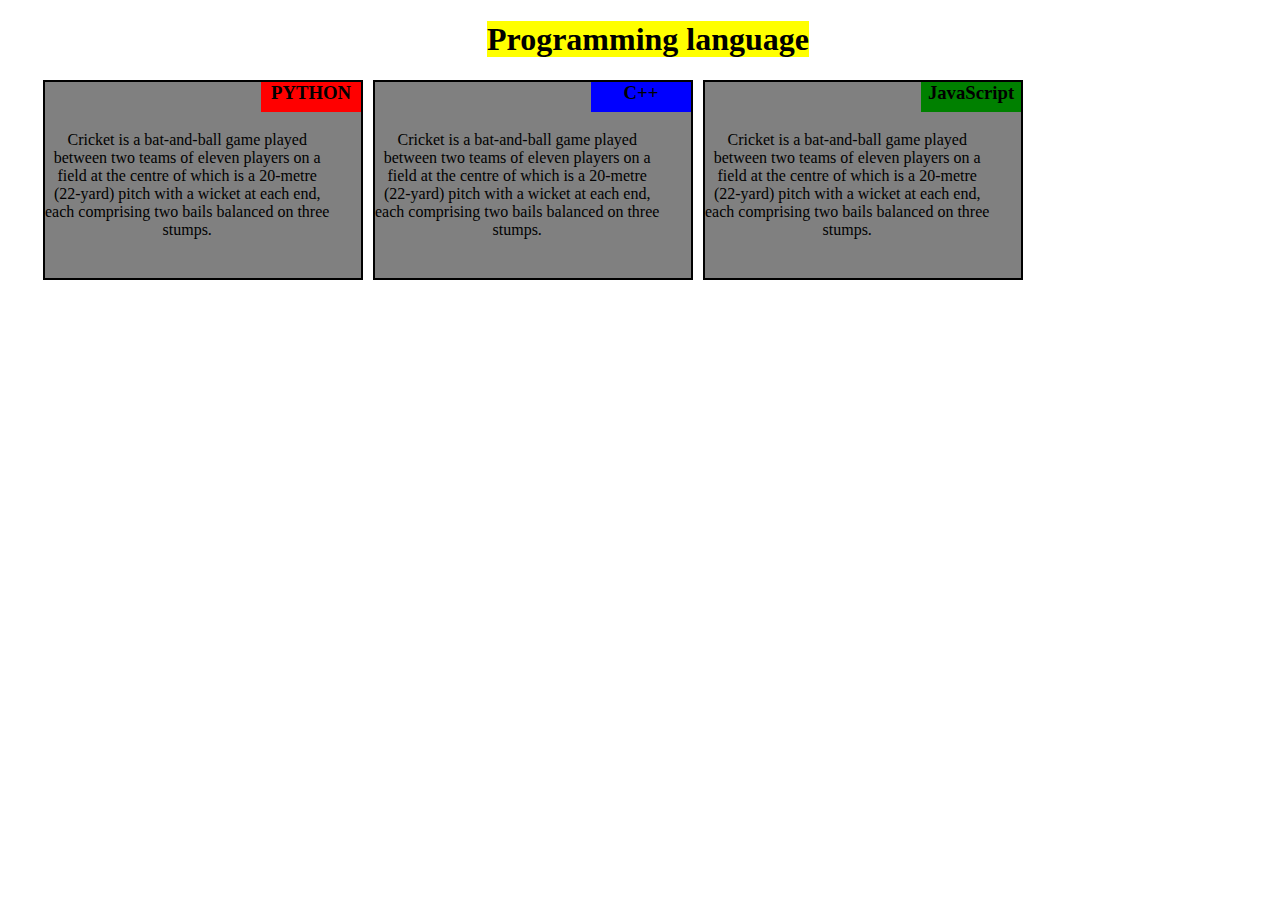
<file: module2-solution/index.html>
<!DOCTYPE html>
<html>
<head>
	<title>Assignment-2</title>
	<meta charset="utf-8">
  <meta name="viewport" content="width=device-width, initial-scale=1">
  <style>
  	*{
  		box-sizing: border-box;
  	}
  	.row {
  		width: 100%;
  	}
  	.center {
  		
  		width: 100%;
  		

  		
  		
	}
  	div>div {
  		width: 100%;
  		height: 200px;
  		float: left;
  		background-color: gray;
  		margin-bottom: 5px;
  		border: 2px  solid black;
  		margin-right: 5px;
  		margin-left: 5px;
  		overflow: hidden;


	}

  	div>h3 {
  		float: right;
  		margin-top: 0;
  		width: 100px;
  		height: 30px;
  		text-align: center;

  	}
  	
	div>p {
		clear: right;
		text-align: center;
		width: 90%;
		font-family: cursive;

		

	}
	@media (min-width: 1200px){
.col-lg-1, .col-lg-2, .col-lg-3,
 .col-lg-4, .col-lg-5, .col-lg-6, 
 .col-lg-7, .col-lg-8, .col-lg-9, .col-lg-10,
  .col-lg-11, .col-lg-12{
    float left;
  }
   .col-lg-1 {
    width: 8.33%;
  }
  .col-lg-2 {
    width: 16.66%;
  }
  .col-lg-3 {
    width: 25%;
  }
  .col-lg-4 {
    width: 33.33%;
  }
  .col-lg-5 {
    width: 41.66%;
  }
  .col-lg-6 {
    width: 50%;
  }
  .col-lg-7 {
    width: 58.33%;
  }
  .col-lg-8 {
    width: 66.66%;
  }
  .col-lg-9 {
    width: 74.99%;
  }
  .col-lg-10 {
    width: 83.33%;
  }
  .col-lg-11 {
    width: 91.66%;
  }
  .col-lg-12 {
    width: 100%;
  }
}
@media (min-width:992px ) and (
  max-width:1199px ){
  .col-md-1, .col-md-2, .col-md-3, .col-md-4, 
  .col-md-5, .col-md-6, .col-md-7, .col-md-8, 
  .col-md-9, .col-md-10, .col-md-11, .col-md-12{
     float left; 
  }
   .col-md-1 {
    width: 8.33%;
  }
  .col-md-2 {
    width: 16.66%;
  }
  .col-md-3 {
    width: 25%;
  }
  .col-md-4 {
    width: 33.33%;
  }
  .col-md-5 {
    width: 41.66%;
  }
  .col-md-6 {
    width: 50%;
  }
  .col-md-7 {
    width: 58.33%;
  }
  .col-md-8 {
    width: 66.66%;
  }
  .col-md-9 {
    width: 74.99%;
  }
  .col-md-10 {
    width: 83.33%;
  }
  .col-md-11 {
    width: 91.66%;
  }
  .col-md-12 {
    width: 100%;
  }


}
@media (max-width: 991px){
  .col-sd-1, .col-sd-2, .col-sd-3, .col-sd-4, 
  .col-sd-5, .col-sd-6, .col-sd-7, .col-sd-8, 
  .col-sd-9, .col-sd-10, .col-sd-11, .col-sd-12{
float left;
  }
    .col-sd-1 {
    width: 8.33%;
  }
  .col-sd-2 {
    width: 16.66%;
  }
  .col-sd-3 {
    width: 25%;
  }
  .col-sd-4 {
    width: 33.33%;
  }
  .col-sd-5 {
    width: 41.66%;
  }
  .col-sd-6 {
    width: 50%;
  }
  .col-sd-7 {
    width: 58.33%;
  }
  .col-sd-8 {
    width: 66.66%;
  }
  .col-sd-9 {
    width: 74.99%;
  }
  .col-sd-10 {
    width: 83.33%;
  }
  .col-sd-11 {
    width: 91.66%;
  }
  .col-sd-12 {
    width: 100%;
  }


}
  	</style>
  	
  	
  
</head>
<body class="center">

	<h1 style="text-align: center;"><span style="background-color: yellow;">Programming language</span></h1>
	
		<div class="row" style="margin-left: 30px;">
			<div class="python col-lg-3 col-md-5 col-sd-11">
				<h3 style="background-color: red;">PYTHON</h3>
				<p>Cricket is a bat-and-ball game played between two teams of eleven players on a field at the centre of which is a 20-metre (22-yard) pitch with a wicket at each end, each comprising two bails balanced on three stumps.</p>
				
			</div>
			<div class="ruby col-lg-3 col-md-5 col-sd-11">
				<h3 style="background-color: blue;">C++</h3>
				<p>Cricket is a bat-and-ball game played between two teams of eleven players on a field at the centre of which is a 20-metre (22-yard) pitch with a wicket at each end, each comprising two bails balanced on three stumps.</p>
			</div>
			<div class="java col-lg-3 col-md-10 col-sd-11">
				<h3 style="background-color: green;">JavaScript</h3>
				<P>Cricket is a bat-and-ball game played between two teams of eleven players on a field at the centre of which is a 20-metre (22-yard) pitch with a wicket at each end, each comprising two bails balanced on three stumps.</P>
				
			</div>

			
		</div>
	

</body>
</html>
</file>
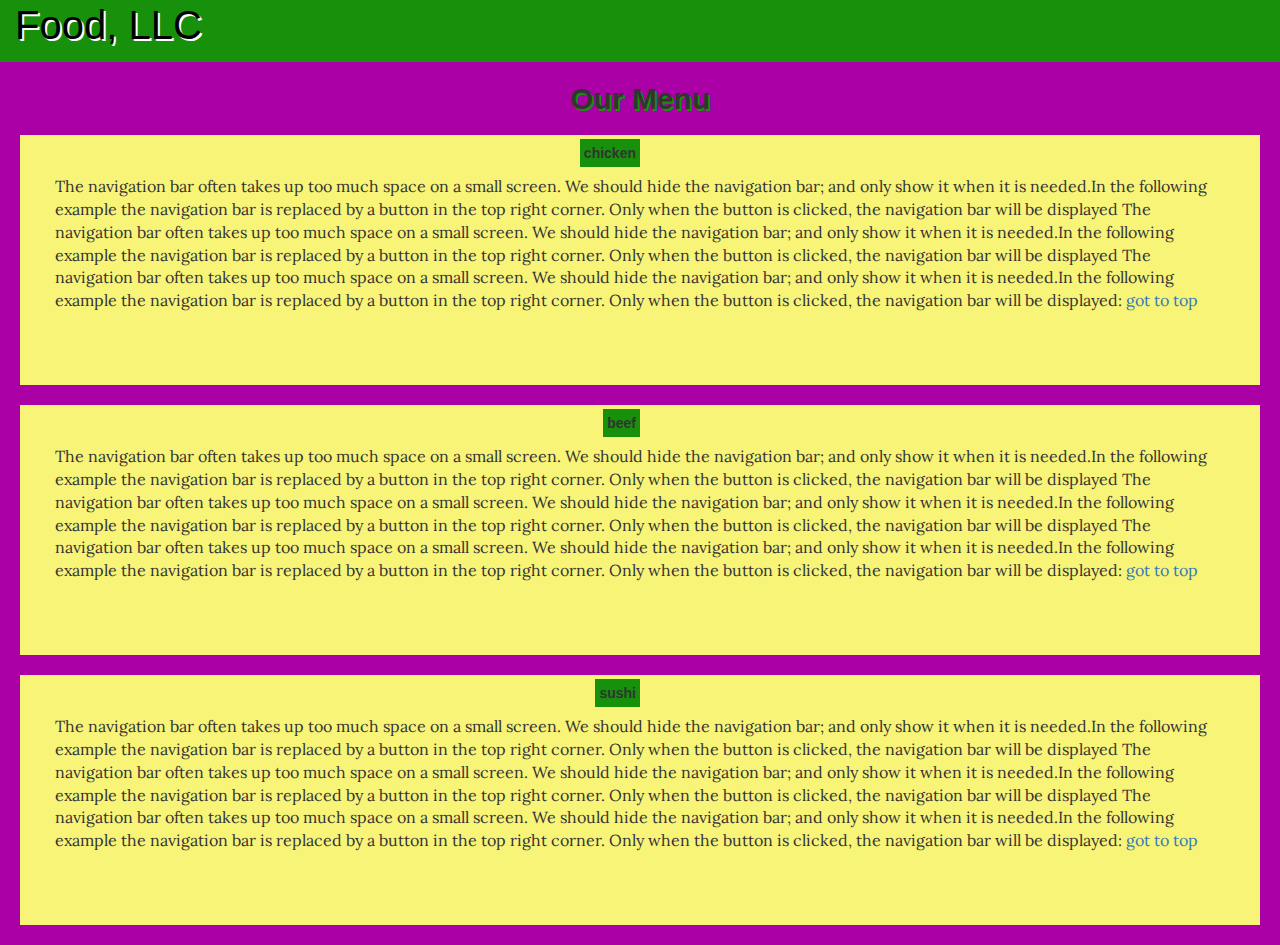
<file: module3-solution/index.html>
<!DOCTYPE html>
<html>
<head>
	<title>module3-solution</title>
	<meta charset="utf-8">
  <meta name="viewport" content="width=device-width, initial-scale=1">
  <link rel="stylesheet" href="https://maxcdn.bootstrapcdn.com/bootstrap/3.4.1/css/bootstrap.min.css">
  <link rel="stylesheet" type="text/css" href="styles.css">
  <link href="https://fonts.googleapis.com/css2?family=Lora:ital,wght@1,500&display=swap" rel="stylesheet">
  <script src="https://ajax.googleapis.com/ajax/libs/jquery/3.5.1/jquery.min.js"></script>
  <script src="https://maxcdn.bootstrapcdn.com/bootstrap/3.4.1/js/bootstrap.min.js"></script>
</head>
<body>
	<header>
		<nav id="navhead" class="navbar navbar-default">
			<div class="container">
				<button type="button" class="navbar-toggle" data-toggle="collapse" data-target="#myNavbar">
			        <span class="icon-bar"></span>
			        <span class="icon-bar"></span>
			        <span class="icon-bar"></span>                        
      			</button>
				<div class="navbar-header">
					<a id="headname" class="navbar-brand" href="#"><div>food, LLC</div></a>
				</div>
				<div class="collapse navbar-collapse" id="myNavbar">
      <ul class="nav navbar-nav" id="list">
        <li class="visible-xs"><a href="#chicken">Chicken</a></li>
        <hr>
        <li class="visible-xs"><a href="#beef">Beef</a></li>
        <hr>
        <li class="visible-xs"><a href="#sushi">sushi</a></li>
      </ul>
				

				
			</div>

		</nav>
	</header>
	<div id="main-content" style="margin: 20px">
		<h2 id="menu-name">our menu</h2>
		<div id="each-item">
			<span id="item-name">chicken</span>
			<span id="chicken"></span>
			<p>The navigation bar often takes up too much space on a small screen. We should hide the navigation bar; and only show it when it is needed.In the following example the navigation bar is replaced by a button in the top right corner. Only when the button is clicked, the navigation bar will be displayed The navigation bar often takes up too much space on a small screen. We should hide the navigation bar; and only show it when it is needed.In the following example the navigation bar is replaced by a button in the top right corner. Only when the button is clicked, the navigation bar will be displayed The navigation bar often takes up too much space on a small screen. We should hide the navigation bar; and only show it when it is needed.In the following example the navigation bar is replaced by a button in the top right corner. Only when the button is clicked, the navigation bar will be displayed:
				<span><a href="#navhead">got to top</a></span></p>
		</div>
		<div id="each-item">
			<span id="item-name">beef</span>
			<span id="beef"></span>
			<p>The navigation bar often takes up too much space on a small screen. We should hide the navigation bar; and only show it when it is needed.In the following example the navigation bar is replaced by a button in the top right corner. Only when the button is clicked, the navigation bar will be displayed The navigation bar often takes up too much space on a small screen. We should hide the navigation bar; and only show it when it is needed.In the following example the navigation bar is replaced by a button in the top right corner. Only when the button is clicked, the navigation bar will be displayed The navigation bar often takes up too much space on a small screen. We should hide the navigation bar; and only show it when it is needed.In the following example the navigation bar is replaced by a button in the top right corner. Only when the button is clicked, the navigation bar will be displayed:
				<span><a href="#navhead">got to top</a></span></p>
		</div>
		<div id="each-item">
			<span id="item-name">sushi</span>
			<span id="sushi"></span>
			<p>The navigation bar often takes up too much space on a small screen. We should hide the navigation bar; and only show it when it is needed.In the following example the navigation bar is replaced by a button in the top right corner. Only when the button is clicked, the navigation bar will be displayed The navigation bar often takes up too much space on a small screen. We should hide the navigation bar; and only show it when it is needed.In the following example the navigation bar is replaced by a button in the top right corner. Only when the button is clicked, the navigation bar will be displayed The navigation bar often takes up too much space on a small screen. We should hide the navigation bar; and only show it when it is needed.In the following example the navigation bar is replaced by a button in the top right corner. Only when the button is clicked, the navigation bar will be displayed:
				<span><a href="#navhead">got to top</a></span></p>
		</div>
	</div>

</body>
</html>
</file>
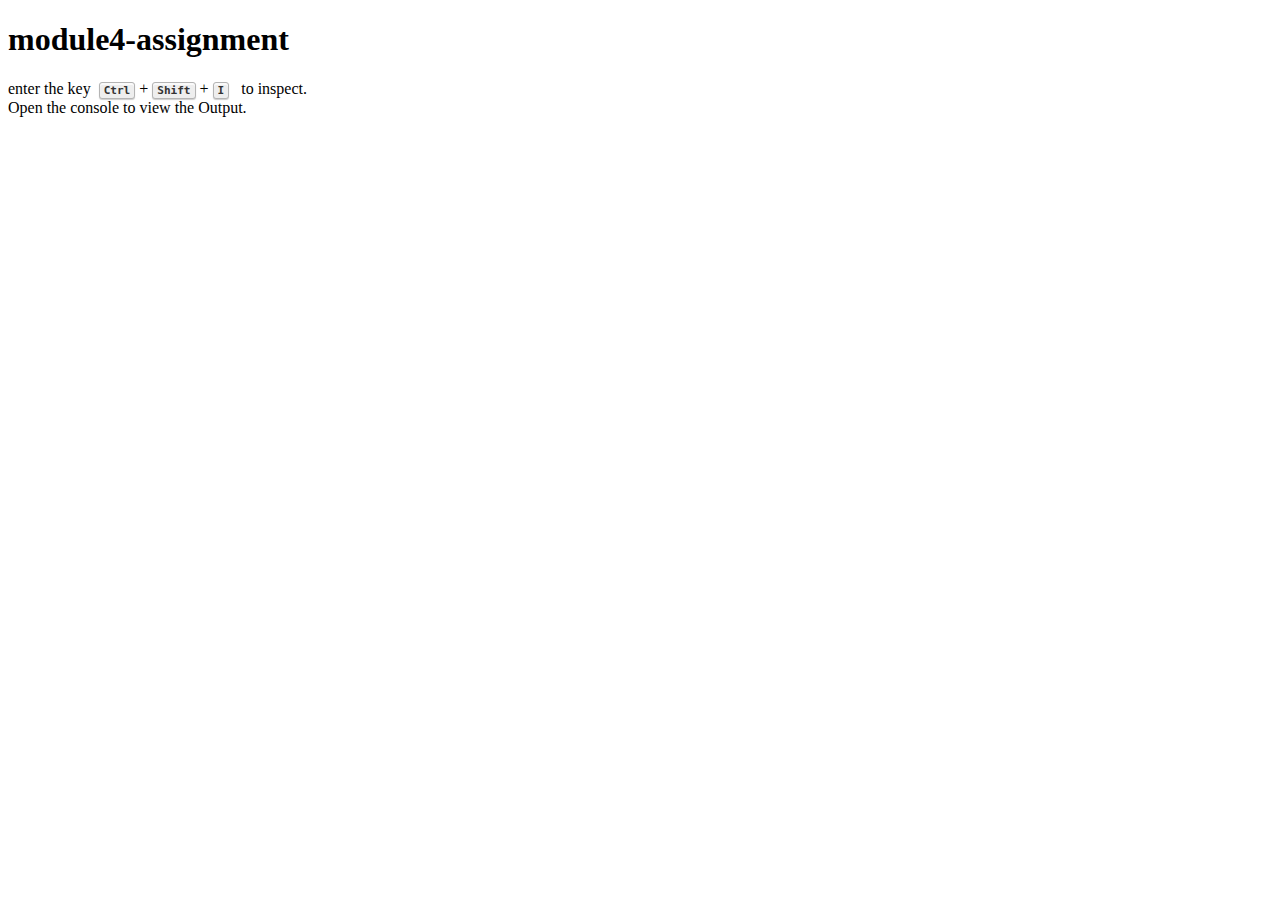
<file: module4-solution/index.html>
<!DOCTYPE html>
<html>
<head>
	<title>module4-assignment</title>
	<script src="script.js"></script>
	<style>
		kbd {
    background-color: #eee;
    border-radius: 3px;
    border: 1px solid #b4b4b4;
    box-shadow: 0 1px 1px rgba(0, 0, 0, .2), 0 2px 0 0 rgba(255, 255, 255, .7) inset;
    color: #333;
    display: inline-block;
    font-size: .85em;
    font-weight: 700;
    line-height: 1;
    padding: 2px 4px;
    white-space: nowrap;
   }

		
	</style>
</head>
<body>
	<h1>module4-assignment</h1>
	<p>enter the key &nbsp;<kbd>Ctrl</kbd> + <kbd>Shift</kbd> + <kbd>I</kbd> &nbsp;
	 to inspect. <br>Open the console to view the Output.</p>
	

</body>
</html>
</file>
<file: module3-solution/styles.css>
body {
	background-color: #AB00A6;
	margin: 0;
}
.container {
	margin-left: 0px;

}
#navhead {
	background-color: #17900C;
	border-right: 0;
	border-bottom:0;
	border-top: 0;
	border-left: 0;
	border-radius: 0;
	


}
#headname {
	color: black;
	font-size: 40px;
	text-transform: capitalize;
	text-shadow:2px 2px #ffffff;


}

#menu-name {
	text-align: center;
	text-transform: capitalize;
	font-weight: bold;
	text-shadow: 2px 2px #17900C;

}
#each-item {
	height: 250px;
	width: 100% ;

	position: relative;
	background-color: #F8F478;
	margin-right: 100px;
	margin: 20px 0px 20px 0px;
	overflow: hidden;


}


#item-name {
	position: absolute;
	text-align: center;
	right: 50%;
	top: 4px;
	background-color:#17900C;
	font-weight: bold;
	padding: 4px;

}
#each-item p {
	position: absolute;
	top: 40px;
	margin: none;
	padding-right: 35px;
	padding-left: 35px;
	font-size: 16px;
	font-family: 'Lora', serif;


	
}
#list a:hover {
	color: white;

}

#list a {
	font-size: 20px;
	color: black;
	text-align: center;

}
@media (min-width: 992px) and (max-width: 1199){
	#each-item {
	height: 500px;
	width: 100% ;

	position: relative;
	background-color: #F8F478;
	margin-right: 100px;
	margin: 20px 0px 20px 0px;
	overflow: hidden;


}
#item-name {
	position: absolute;
	text-align: center;
	right: 50%;
	top: 4px;
	background-color:#17900C;
	font-weight: bold;
	padding: 4px;

}
}
@media (min-width: 768px) and (max-width: 991px){
	#each-item {
	height: 400px;
	width: 100% ;

	position: relative;
	background-color: #F8F478;
	margin-right: 100px;
	margin: 20px 0px 20px 0px;
	overflow: hidden;
}
#item-name {
	position: absolute;
	right: 50%;
	top: 4px;
}

}
@media (min-width: 576px) and (max-width: 766px){
	#each-item {
	height: 600px;
	width: 100% ;

}
}

@media (max-width:575px ){
	#each-item {
	height: 600px;
	width: 100% ;
}
}
</file>
